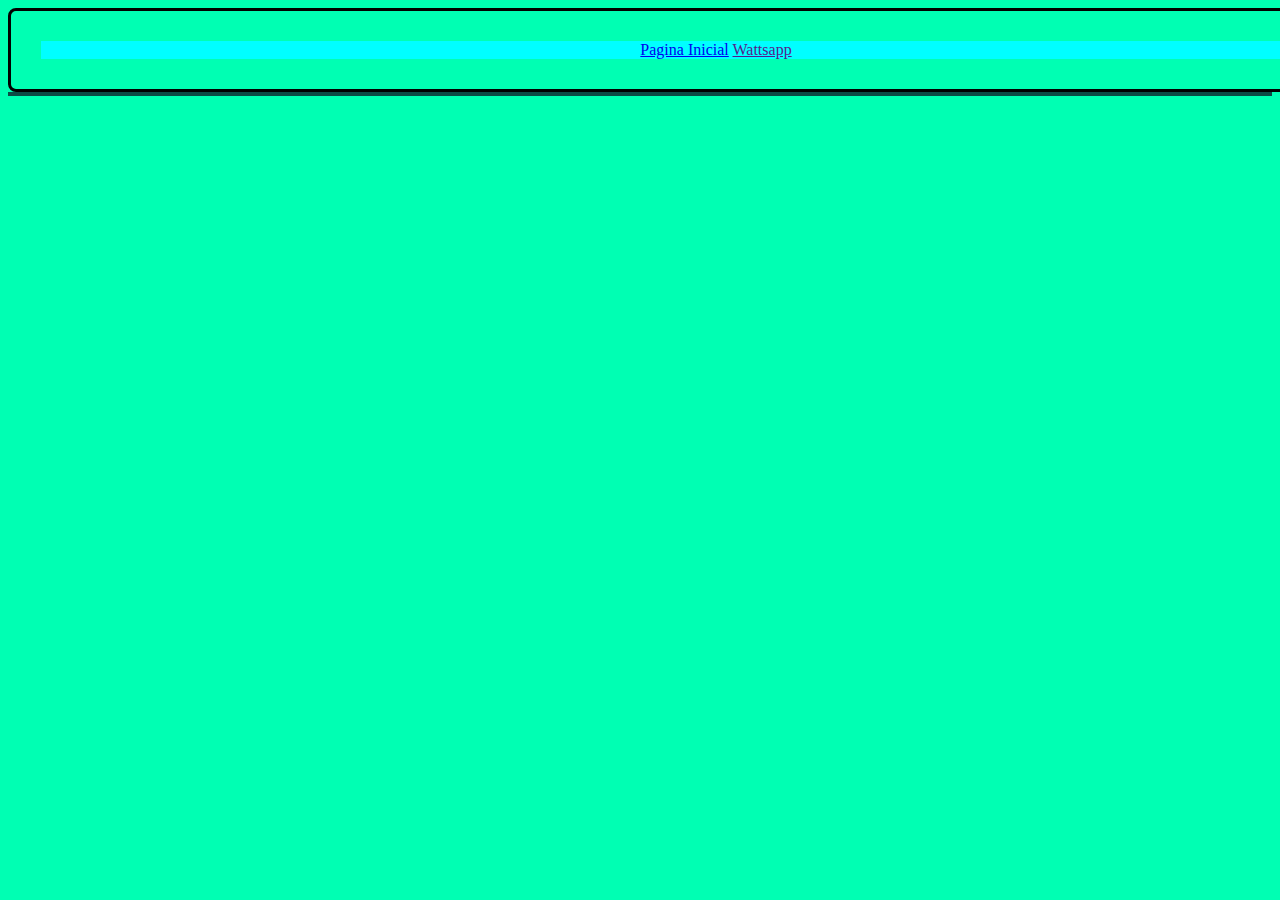
<file: assets/contato.html>
<!DOCTYPE html>
<html lang="en">
<head>
    <meta charset="UTF-8">
    <meta http-equiv="X-UA-Compatible" content="IE=edge">
    <meta name="viewport" content="width=device-width, initial-scale=1.0">
    <link rel="shortcut icon" href="./img/favicon.ico" type="image/x-icon">
    <link rel="stylesheet" href="./css/style.css">
    <title>RS Sistemas</title>
</head>
<body>
    <header>
        <nav>
         <div class="conteiner">
              <a href="./index.html">Pagina Inicial</a>
              <a href="">Wattsapp</a>
         </div>

        </nav>
    </header>

    <main>
     
    </main>

    <footer>
<div class="conteiner"></div>

    </footer>
    
</body>
</html>
</file>
<file: assets/css/style.css>
body {
    background-color: rgb(0, 255, 179);
}

header {
    border: 3px solid black;
    border-radius: 8px;
    width: 1350px;
    padding: 30px;
    flex-direction: column;
    align-items: center;
    justify-content: center;
    text-align: center;

}


main {
    border: 2px solid rgb(12, 75, 69)
    
}

nav {
    background-color: aqua;
}
</file>
